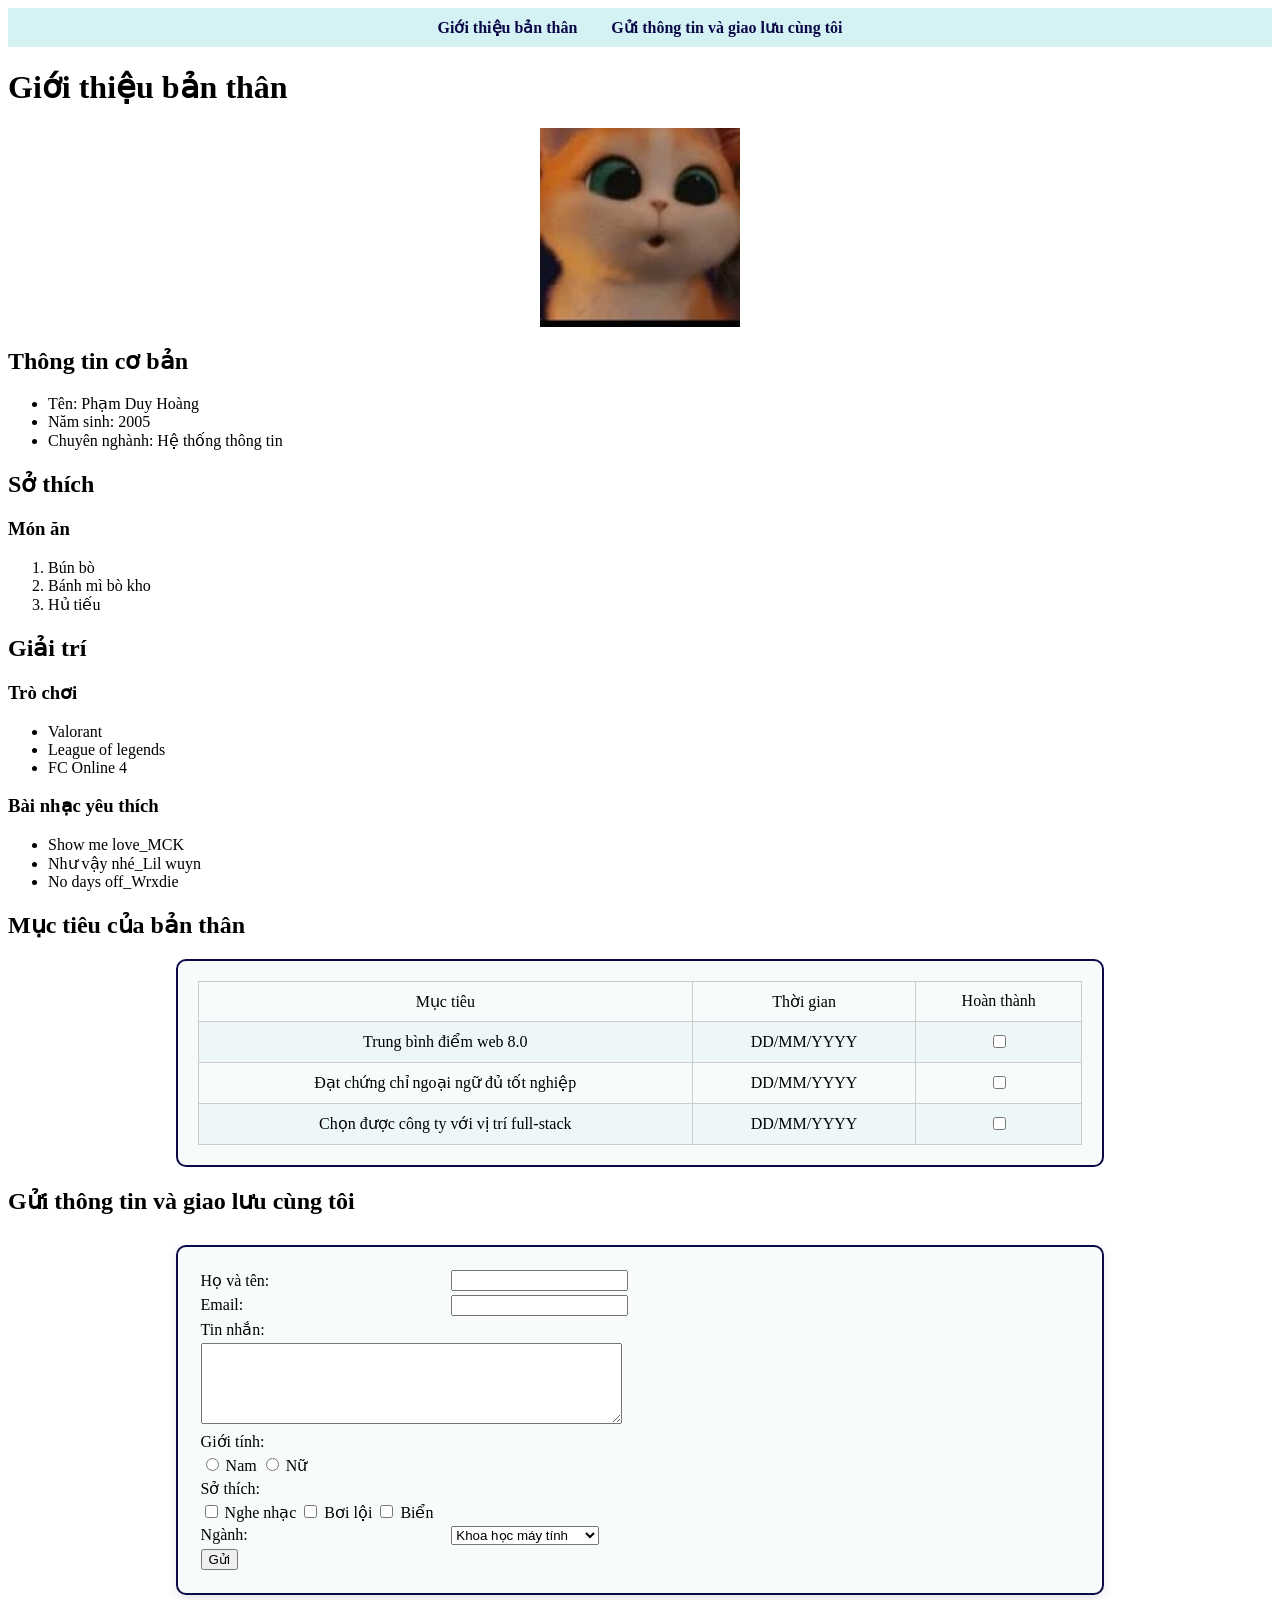
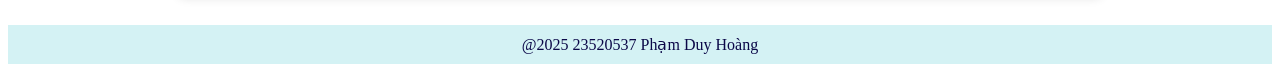
<file: index.html>
<!DOCTYPE html>
<html lang="en">
<head>
    <meta charset="UTF-8">
    <meta name="viewport" content="width=device-width, initial-scale=1.0">
    <title>Document</title>
    <link rel="stylesheet" href="style.css">
    
</head>
<body>
    <nav>
        <a href="#gioithieu">Giới thiệu bản thân</a>
        <a href="#lienhe">Gửi thông tin và giao lưu cùng tôi</a>
    </nav>

    <div id="gioithieu">
    <h1> Giới thiệu bản thân </h1>

    <img src="image/anh1.jpg" width="200" id="avatar">

    <h2> Thông tin cơ bản </h2>
    <ul>
        <li> Tên: Phạm Duy Hoàng </li>
        <li> Năm sinh: 2005 </li>
        <li> Chuyên nghành: Hệ thống thông tin </li>
    </ul>

    <h2> Sở thích </h2>
    <h3> Món ăn </h3>

    <ol>
        <li> Bún bò </li>
        <li> Bánh mì bò kho </li>
        <li> Hủ tiếu </li>
    </ol>

    <h2> Giải trí </h2>
    <h3> Trò chơi </h3>
    <ul>
        <li> Valorant </li>
        <li> League of legends </li>
        <li> FC Online 4 </li>
    </ul>

    <h3> Bài nhạc yêu thích </h3>
    <ul>
        <li> Show me love_MCK </li>
        <li> Như vậy nhé_Lil wuyn </li>
        <li> No days off_Wrxdie </li>
    </ul>

<h2> Mục tiêu của bản thân </h2>
<div class="muctieu">
  <table>
      
      <tr>
          <td> Mục tiêu </td>
          <td> Thời gian </td>
          <td> Hoàn thành </td>
      </tr>

      <tr>
          <td> Trung bình điểm web 8.0 </td>
          <td> DD/MM/YYYY </td>
          <td> <input type="checkbox"> </td>
      </tr>

      <tr>
          <td> Đạt chứng chỉ ngoại ngữ đủ tốt nghiệp </td>
          <td> DD/MM/YYYY </td>
          <td> <input type="checkbox"> </td>
      </tr>

      <tr>
          <td> Chọn được công ty với vị trí full-stack </td>
          <td> DD/MM/YYYY </td>
          <td> <input type="checkbox"> </td>
      </tr>
  </table>
</div>

<h2 id="lienhe">Gửi thông tin và giao lưu cùng tôi</h2>
<div class="lienhe-container">
  <form id="form-lienhe">
      <table>
          <tr>
              <td>Họ và tên:</td>
              <td><input type="text" id="name"></td>
          </tr>
          <tr>
              <td>Email:</td>
              <td><input type="text" id="email"></td>
          </tr>
          <tr>
              <td>Tin nhắn:</td>
          </tr>
          <tr>
              <td colspan="2">
                  <textarea id="message" rows="5" cols="50"></textarea>
              </td>
          </tr>
          <tr>
              <td>Giới tính:</td>
          </tr>
          <tr>
              <td colspan="2">
                  <input type="radio" name="gioitinh" value="Nam"> Nam
                  <input type="radio" name="gioitinh" value="Nữ"> Nữ
              </td>
          </tr>
          <tr>
              <td>Sở thích:</td>
          </tr>
          <tr>
              <td colspan="2">
                  <input type="checkbox" name="sothich" value="Nghe nhạc"> Nghe nhạc
                  <input type="checkbox" name="sothich" value="Bơi lội"> Bơi lội
                  <input type="checkbox" name="sothich" value="Biển"> Biển
              </td>
          </tr>
          <tr>
              <td>Ngành:</td>
              <td>
                  <select name="nganh">
                      <option value="khmt">Khoa học máy tính</option>
                      <option value="cntt">Công nghệ Thông tin</option>
                      <option value="ktpm">Kỹ thuật phần mềm</option>
                  </select>
              </td>
          </tr>
          <tr>
              <td colspan="2">
                  <input type="submit" value="Gửi">
              </td>
          </tr>
      </table>
  </form>
</div>


    <footer>
        <p> @2025 23520537 Phạm Duy Hoàng </p>
    </footer>

    <script src="script.js"></script>
</body>
</html>
</file>
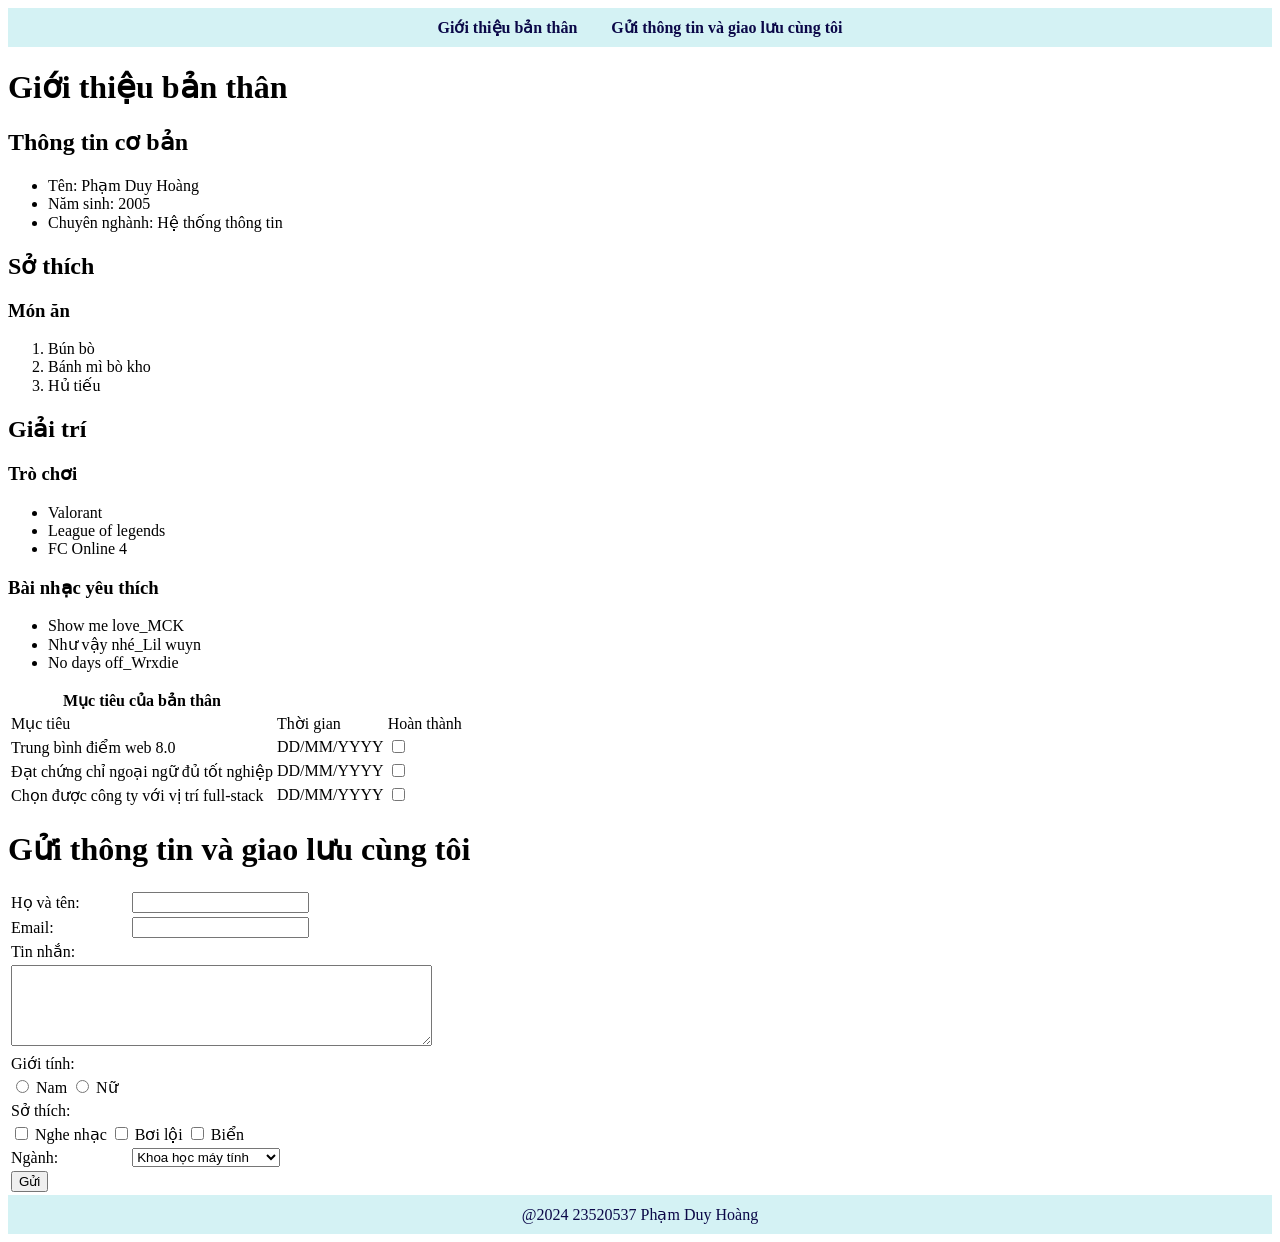
<file: 23520537.html>
<!DOCTYPE html>
<html lang="en">
<head>
    <meta charset="UTF-8">
    <meta name="viewport" content="width=device-width, initial-scale=1.0">
    <title>Document</title>
    <link rel="stylesheet" href="style.css">

    <style>
        nav, footer {
            background-color: #d4f2f4;
            color: #0b0848;
            padding: 10px;
            text-align: center;
        }
        nav a {
            margin: 0 15px;
            text-decoration: none;
            color: #0b0848;
            font-weight: bold;
        }
        footer p {
            margin: 0;
        }
    </style>

</head>
<body>
    <nav>
        <a href="#gioithieu">Giới thiệu bản thân</a>
        <a href="#lienhe">Gửi thông tin và giao lưu cùng tôi</a>
    </nav>

    <div id="gioithieu">
    <h1> Giới thiệu bản thân </h1>

    <h2> Thông tin cơ bản </h2>
    <ul>
        <li> Tên: Phạm Duy Hoàng </li>
        <li> Năm sinh: 2005 </li>
        <li> Chuyên nghành: Hệ thống thông tin </li>
    </ul>

    <h2> Sở thích </h2>
    <h3> Món ăn </h3>

    <ol>
        <li> Bún bò </li>
        <li> Bánh mì bò kho </li>
        <li> Hủ tiếu </li>
    </ol>

    <h2> Giải trí </h2>
    <h3> Trò chơi </h3>
    <ul>
        <li> Valorant </li>
        <li> League of legends </li>
        <li> FC Online 4 </li>
    </ul>

    <h3> Bài nhạc yêu thích </h3>
    <ul>
        <li> Show me love_MCK </li>
        <li> Như vậy nhé_Lil wuyn </li>
        <li> No days off_Wrxdie </li>
    </ul>

    <table>
        <th> Mục tiêu của bản thân </th>
        <tr>
            <td> Mục tiêu </td>
            <td> Thời gian </td>
            <td> Hoàn thành </td>
        </tr>

        <tr>
            <td> Trung bình điểm web 8.0 </td>
            <td> DD/MM/YYYY </td>
            <td> <input type="checkbox"> </td>
        </tr>

        <tr>
            <td> Đạt chứng chỉ ngoại ngữ đủ tốt nghiệp </td>
            <td> DD/MM/YYYY </td>
            <td> <input type="checkbox"> </td>
        </tr>

        <tr>
            <td> Chọn được công ty với vị trí full-stack </td>
            <td> DD/MM/YYYY </td>
            <td> <input type="checkbox"> </td>
        </tr>

    </table>
    </div>
    
    <div id="lienhe">
    <h1> Gửi thông tin và giao lưu cùng tôi </h1>
    <table>
    <tr>
      <td>Họ và tên:</td>
      <td><input type="text"></td>
    </tr>

    <tr>
      <td>Email:</td>
      <td><input type="text"></td>
    </tr>

    <tr>
      <td>Tin nhắn:</td>
    </tr>
    <tr>
    <td colspan="2">
        <textarea rows="5" cols="50"></textarea>
      </td>
    </tr>

    <tr>
        <td> Giới tính: </td>
    </tr>

    <tr>
        <td colspan="2">
            <input type="radio" name="gioitinh" value="Nam"> Nam
            <input type="radio" name="gioitinh" value="Nu"> Nữ
        </td>
    </tr>

    <tr>
        <td> Sở thích: </td>
    </tr>

    <tr>
        <td colspan="3">
            <input type="checkbox" name="sothich" value="Nghe nhạc"> Nghe nhạc
            <input type="checkbox" name="sothich" value="Bơi lội"> Bơi lội
            <input type="checkbox" name="sothich" value="Biển"> Biển
        </td>
    </tr>

    <tr>
        <td> Ngành: </td>
        <td>
            <select name="nganh">
                <option value="khmt">Khoa học máy tính </option>
                <option value="cntt">Công nghệ Thông tin</option>
                <option value="ktpm">Kỹ thuật phần mềm </option>
            </select>
        </td>
    </tr>
    
    <tr>
        <td> <input type="submit" value="Gửi"> </td>
    </tr>
        
    </table>
    </div>

    <footer>
        <p> @2024 23520537 Phạm Duy Hoàng </p>
    </footer>
</body>
</html>
</file>
<file: style.css>
nav, footer {
            background-color: #d4f2f4;
            color: #0b0848;
            padding: 10px;
            text-align: center;
        }
        nav a {
            margin: 0 15px;
            text-decoration: none;
            color: #0b0848;
            font-weight: bold;
        }
        footer p {
            margin: 0;
        }

img {
  display: block;
  margin: 0 auto;
}

.muctieu {
  width: 70%;
  margin: 20px auto;              
  padding: 20px;
  border: 2px solid #0b0848;      
  border-radius: 10px;            
  background-color: #f8fbfc;      
}

/* Bảng bên trong */
.muctieu table {
  width: 100%;
  border-collapse: collapse;
  text-align: center;
}

/* Ô trong bảng */ 
.muctieu td {
  border: 1px solid #ccc;
  padding: 10px;
}

/* Hàng xen kẽ màu cho dễ nhìn */
.muctieu tr:nth-child(even) {
  background-color: #eef7f8;
}

/* Khung bao quanh form liên hệ */
.lienhe-container {
  width: 70%;
  margin: 30px auto;              /* canh giữa trang */
  padding: 20px;
  border: 2px solid #0b0848;      /* viền đậm */
  border-radius: 10px;            /* bo góc nhẹ */
  background-color: #f8fbfc;      /* nền nhạt */
  box-shadow: 0 4px 10px rgba(0, 0, 0, 0.1); /* đổ bóng nhẹ */
}

/* Canh giữa nội dung form */
.lienhe-container table {
  margin: 0 auto;
  width: 100%;
}
</file>
